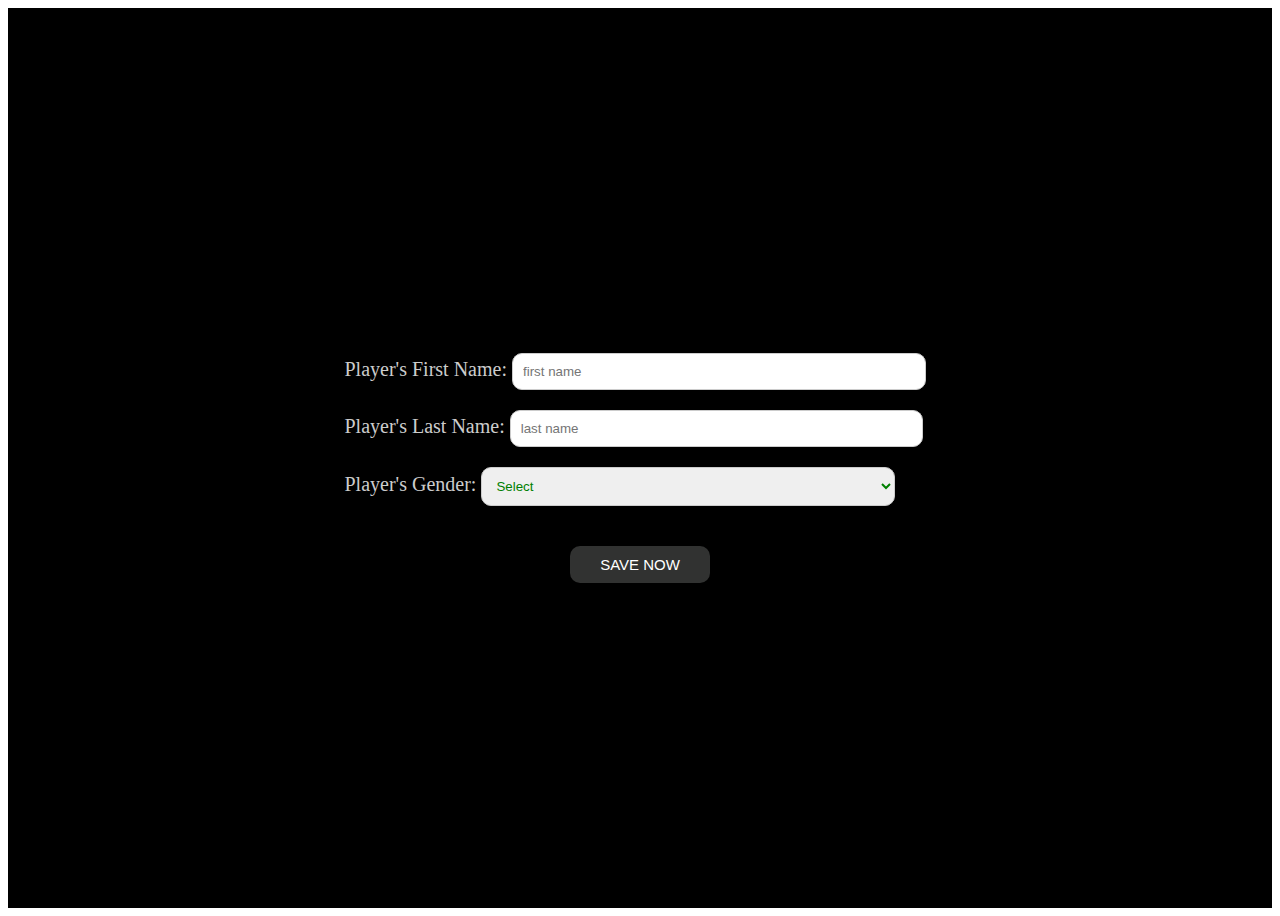
<file: saveScorepage.html>
<!DOCTYPE html>
<html lang="en">
	<head>
		<meta charset="UTF-8" />
		<meta name="viewport" content="width=device-width, initial-scale=1.0" />
		<title>SCORE INPUT</title>
		<link rel="stylesheet" href="game.css" />
	</head>
	<body>
		<form class="inputScore" id="inputScore">
			<div id="inputsecondScore">
				<label>
					Player's First Name:
					<input type="text" class="inputs"   placeholder="first name" value="" id="firstname" />
				</label>

				<label>
					Player's Last Name:
					<input type="text" class="inputs"   placeholder="last name" id="lastname" />
				</label>
				<label>
					Player's Gender:
					<select id="select" class="inputs" >
						<option value="">Select</option>
						<option value="Male" id="male">Male</option>
						<option value="Female" id="female">Female</option>
					</select>
				</label>
			</div>
			<button id="SubmitScoreBtn">SAVE NOW</button>
		</form>

		<script>
			const firstName = document.getElementById("firstname");
			const lastName = document.getElementById("lastname");
			const select = document.getElementById("select");
			const SubmitScoreBtn = document.getElementById("SubmitScoreBtn");
			const formData = document.getElementById("inputScore");

			formData.addEventListener("submit", (e) => {
				e.preventDefault();
				let newFirstName = firstName.value;
				let newLasteName = lastName.value;
				let newSelect = select.value;

				localStorage.setItem("first-name", newFirstName);
				localStorage.setItem("last-name", newLasteName);
				localStorage.setItem("selection", newSelect);

				window.location.href = "dashboard.html";
			});
		</script>
	</body>
</html>
</file>
<file: game.css>
* {
	box-sizing: border-box;
}

#Section {
	width: 100%;
	height: auto;
	position: relative;
}

.time {
	width: 10%;
	left: 1350px;
	top: 1px;
	border: none;
	line-height: 0;
	border-radius: 10px;
	color: white;
	z-index: 30;
	position: fixed;
	margin-bottom: 20px;
	display: none;
}

@keyframes timeflash {
	from {
		text-shadow: 0 0 10px rgb(3, 3, 3);
		box-shadow: 20px 60px 100px rgb(11, 11, 11);
	}

	to {
		text-shadow: 0 0 10px rgb(226, 13, 13);
		box-shadow: 20px 60px 100px rgba(0, 0, 0, 0);
	}
}

.time #countDown {
	font-size: 70px;
	text-align: center;
	animation: timeflash 1s infinite alternate;
	text-shadow: 0 0 10px rgb(37, 22, 22);
	box-shadow: 20px 60px 100px rgba(220, 13, 13, 0.389);
}

.popup2 {
	border: 2px solid;
	justify-content: center;
	align-items: center;
	display: none;
	flex-direction: column;
	margin: 90px 400px;
	padding: 0 10px 0 250px;
	width: 50%;
	height: 50vh;
	position: fixed;
	z-index: 10;
	background-color: red;
	border: none;
	border-radius: 20px;
}

.popup2 #ddd-dd {
	padding-left: 75px;
}

#s-s-d {
	width: 100%;
	position: absolute;
	display: flex;
	justify-content: center;
	align-items: center;
	top: 150px;
	right: 0;
	color: rgb(223, 215, 215);
}

.bts a {
	text-decoration: none;
}

.bts a:hover {
	color: white;
}

.overgames {
	padding: 10px 20px;
	margin: 10px;
	border-radius: 20px;
	border: none;
	outline: none;
	background: white;
	color: black;
}

.overgames:hover {
	background: red;
	color: white;
}

.popup {
	width: 50%;
	height: 50vh;
	border: 1px solid;
	justify-content: center;
	align-items: center;
	display: none;
	margin: 100px 350px;
	z-index: 10;
	background: black;
	color: white;
	overflow: scroll;
	overflow-x: hidden;
	position: absolute;
	/* pointer-events: painted; */
}

.popup .h_d {
	width: 100%;
	display: flex;
	justify-content: space-around;
	background: white;
}

.h_d #startbtn {
	height: 7vh;
	padding: 0 40px;
	margin-top: 8px;
	border-radius: 10px;
	border: none;
	font-size: 20px;
	animation: timeflash 1s infinite alternate;
}

#startbtn:hover {
	color: white;
	background: black;
}

.popup hr {
	width: 100%;
	border: 2px solid;
	margin-top: 0;
}

.popup ol {
	width: 90%;
	text-indent: 10px;
}

.popup ol li {
	margin-bottom: 20px;
	line-height: 1;
}

.game_body {
	width: 100%;
	height: auto;
	display: flex;
	justify-content: center;
	margin: 90px auto 0 auto;
	flex-wrap: wrap;
	position: relative;
}

.indomie_table {
	width: 7%;
	height: 15vh;
	border: none;
	border-radius: 100px;
	margin: 20px;
	display: flex;
	background: #ccc;
	position: relative;
}

.div_over {
	width: 100%;
	height: 15vh;
	border-radius: 100px;
	border: 1px solid red;
	display: flex;
	cursor: pointer;
	position: absolute;
	background-image: url(images/coverimage/basketball.jpg);
	background-position: center;
	background-repeat: no-repeat;
	background-size: cover;
	/* background: linear-gradient(rgba(0, 0, 0, 0.989), rgb(55, 54, 54)); */
	z-index: 3;
}

.image_div {
	width: 100%;
	height: 15vh;
	border-radius: 100px;
	align-items: center;
	justify-content: center;
	display: flex;
	margin: auto;
}

.image_row {
	width: 100%;
	height: 15vh;
	object-fit: cover;
	border-radius: 100px;
}

.result_display {
	width: 40%;
	height: 40vh;
	display: flex;
	justify-self: center;
	margin: 20px auto;
}

.result {
	width: 20%;
	height: 25vh;
	display: flex;
	margin: auto;
	justify-content: center;
	border: none;
	border: none;
	background: #ccc;
	border-radius: 10px;
}

#image_row {
	width: 100%;
	border-radius: 10px;
}

.game_body2 {
	display: flex;
	flex-direction: column;
	align-items: center;
	justify-content: center;
}

.button {
	margin: 20px 20px;
	padding: 10px 15px;
	font-size: 20px;
	border: none;
	border-radius: 10px;
	color: #5f5252;
	transition: all 1s ease-in-out;
}

.button:hover {
	color: black;
	font-size: 30px;
	cursor: pointer;
}

/* SAVE SCORE PAGE */
.inputScore {
	border: 1px solid;
	width: 100%;
	height: 100vh;
	display: flex;
	flex-direction: column;
	align-items: center;
	justify-content: center;
	margin: 0 auto;
	background-color: black;
}

#inputsecondScore {
	width: 50%;
	display: flex;
	flex-direction: column;
	padding: 20px;
	/* border: 1px solid red; */
}

label {
	font-size: 20px;
	margin-bottom: 20px;
	color: #ccc;
}

#inputsecondScore .inputs {
	width: 70%;
	padding: 10px;
	border-radius: 10px;
	outline: none;
	border: 1px solid #ccc;
	color: green;
}

#SubmitScoreBtn {
	padding: 10px 30px;
	border-radius: 10px;
	border: none;
	background: rgb(49, 50, 49);
	color: white;
	font-size: 15px;
}

#SubmitScoreBtn:hover {
	background: white;
	color: black;
}

/* DASHBOARD PAGE */

.dashboard_main_body {
	width: 100%;
	height: 100vh;
	border: none;
	border-radius: 10px;
	background-color: black;
	/* overflow: hidden; */
}

.dash_side_bar {
	width: 21%;
	height: 97vh;
	position: fixed;
	overflow: hidden;
	border-radius: 10px;
	border: none;
	margin: 10px 10px 10px 0;
	/* background: white; */
}

.dash_sidebar_wall {
	width: 100%;
	height: 100vh;
}

.dash_side_logo .logo_image_dash_side {
	display: flex;
	justify-content: center;
	align-items: center;
	margin: 10px auto;
}

/* .dash_userimg {
	width: 100%;
	height: 15vh;
	margin-top: 20px;
} */

.icon_dash_side {
	font-size: 80px;
	justify-content: center;
	align-items: center;
	margin: 30px auto;
	display: flex;
	border: 1px solid #ccc;
	border-radius: 100px;
	padding: 15px;
	color: #ccc;
}

.client_btn_side_dash {
	width: 100;
	height: 10vh;
	line-height: 0;
}

/* .client_name_dash {
	width: 100%;
	justify-content: center;
	align-items: center;
	margin: 10px auto 5px auto;
	display: flex;
	font-size: 20px;
	color: #ccc;
} */

.btn_dash {
	justify-content: center;
	align-items: center;
	display: flex;
	margin: 20px auto;
	border: navajowhite;
	border-radius: 5px;
	padding: 5px 20px;
	background: rgb(79, 77, 77);
	color: white;
}

.dashboard_page {
	width: 78%;
	height: 97vh;
	float: right;
	background-color: white;
	border: none;
	border-radius: 10px;
	margin: 10px 10px 10px 0;
}

.dash_title {
	margin-left: 20px;
}

.dash_head {
	display: flex;
	justify-content: space-between;
	align-items: center;
	padding: 0 15px;
}

.dash_logout button {
	margin-right: 20px;
	padding: 5px 20px;
	border: 2px solid #ccc;
	border-radius: 20px;
	font-size: 15px;
	color: #ccc;
	background: white;
}

.dash_logout button:hover {
	color: black;
	margin-top: 10px;
}

hr {
	border: 2px solid;
}

.dash_card {
	width: 95%;
	display: flex;
	border: none;
	justify-content: space-around;
	align-items: center;
	margin: auto;
}

.dash_single_card {
	width: 30%;
	height: auto;
	border: none;
	display: flex;
	justify-content: center;
	align-items: center;
	border-radius: 20px;
	padding: 5px;
	box-shadow: 20px 60px 100px rgba(0, 0, 0, 0.114);
	margin-top: 10px;
}

.dash_single_card h3,
.dash_single_card p {
	width: 70%;
	height: auto;
}

.icon_dash {
	border: 1px solid;
	padding: 15px;
	margin-right: 5px;
	border-radius: 100px;
	color: #ccc;
	background-color: black;
}

.dash_single_message {
	width: 90%;
	border: none;
	margin: 15px auto;
	border-radius: 20px;
	justify-content: center;
	align-items: center;
	display: flex;
	padding: 20px;
	background: white;
	box-shadow: 20px 60px 100px rgba(0, 0, 0, 0.148);
}

.flashing-light {
	width: 50%;
	font-size: 48px;
	font-weight: bold;
	color: green;
	box-shadow: 20px 60px 100px rgba(0, 0, 0, 0.389);
	text-shadow: 0 0 10px rgba(255, 255, 255, 1);
	animation: flashing 1s infinite alternate;
	justify-content: center;
	align-items: center;
	display: flex;
	margin: 90px auto;
	border: none;
	border-radius: 20px;
}
@keyframes flashing {
	from {
		text-shadow: 0 0 10px rgb(3, 3, 3);
		box-shadow: 20px 60px 100px rgba(0, 0, 0, 0.389);
	}
	to {
		text-shadow: 0 0 10px rgba(255, 255, 255, 0);
		box-shadow: 20px 60px 100px rgba(0, 0, 0, 0);
	}
}

/* DASHBOARD PAGE  END*/

/* MOBILE RESPONSIVENESS */

@media (max-width: 477px) {
	.indomie_table {
		width: 50px;
		height: 50px;
		border: none;
		border-radius: 100px;
		margin: 20px;
		display: flex;
		background: #ccc;
		position: relative;
	}

	.image_div {
		width: 100%;
		height: 50px;
		border-radius: 100px;
		align-items: center;
		justify-content: center;
		display: flex;
		margin: auto;
	}

	.image_row {
		width: 100%;
		height: 50px;
		object-fit: cover;
		border-radius: 100px;
	}

	.div_over {
		width: 50px;
		height: 50px;
		border-radius: 100px;
		border: 1px solid red;
		display: flex;
		cursor: pointer;
		position: absolute;
		background-image: url(images/basketball.jpg);
		background-position: center;
		background-repeat: no-repeat;
		background-size: cover;
		/* background: linear-gradient(rgba(0, 0, 0, 0.989), rgb(55, 54, 54)); */
		z-index: 3;
	}
}
</file>
